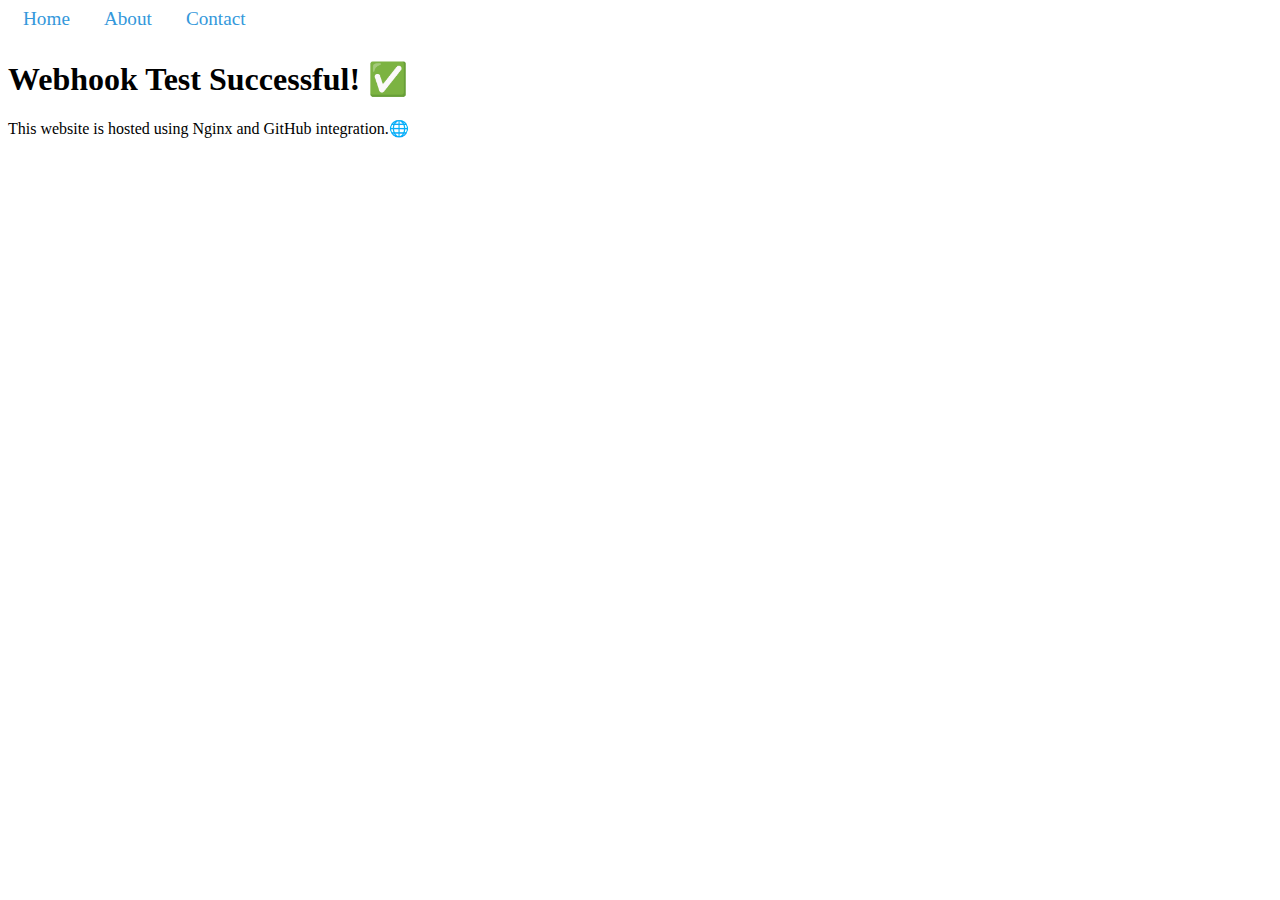
<file: index.html>
<!DOCTYPE html>
<html>
<head>
  <title>Welcome to My First Nginx Website🎉</title>
  <link rel="stylesheet" href="style.css">
  
  <link rel="icon" type="image/svg+xml" href="https://www.svgrepo.com/show/354114/nginx.svg">

</head>
<body>
  <nav>
    <a href="index.html">Home</a>
    <a href="about.html">About</a>
    <a href="contact.html">Contact</a>
  </nav>

  <h1>Webhook Test Successful! ✅</h1>
  <p>This website is hosted using Nginx and GitHub integration.🌐</p>

</body>
</html>
</file>
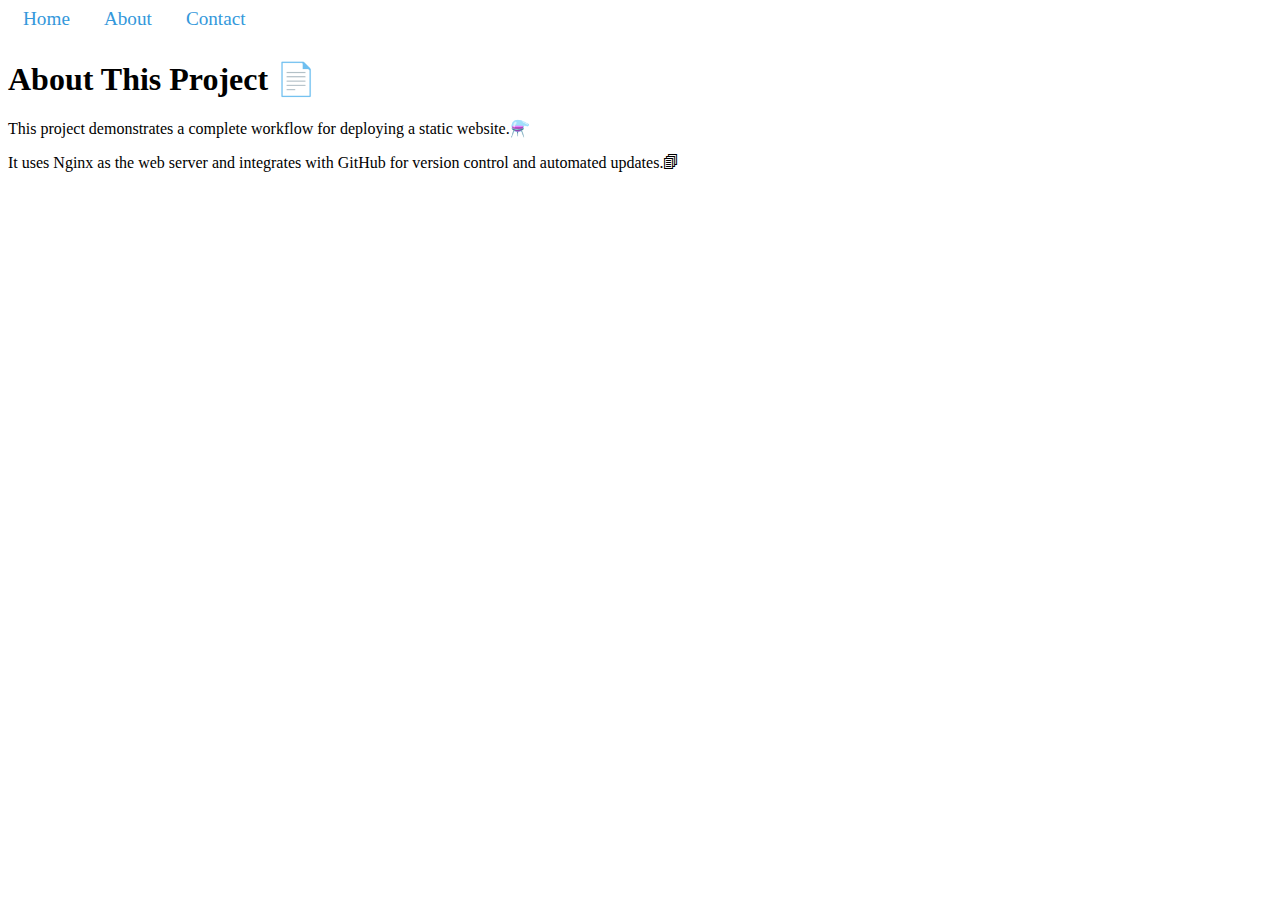
<file: about.html>
<!DOCTYPE html>
<html>
<head>
  <title>About This Project</title>
  <link rel="stylesheet" href="style.css">
</head>
<body>
  <nav>
    <a href="index.html">Home</a>
    <a href="about.html">About</a>
    <a href="contact.html">Contact</a>
  </nav>

  <h1>About This Project 📄</h1>
  <p>This project demonstrates a complete workflow for deploying a static website.⚗️</p>
  <p>It uses Nginx as the web server and integrates with GitHub for version control and automated updates.🗐</p>
</body>
</html>
</file>
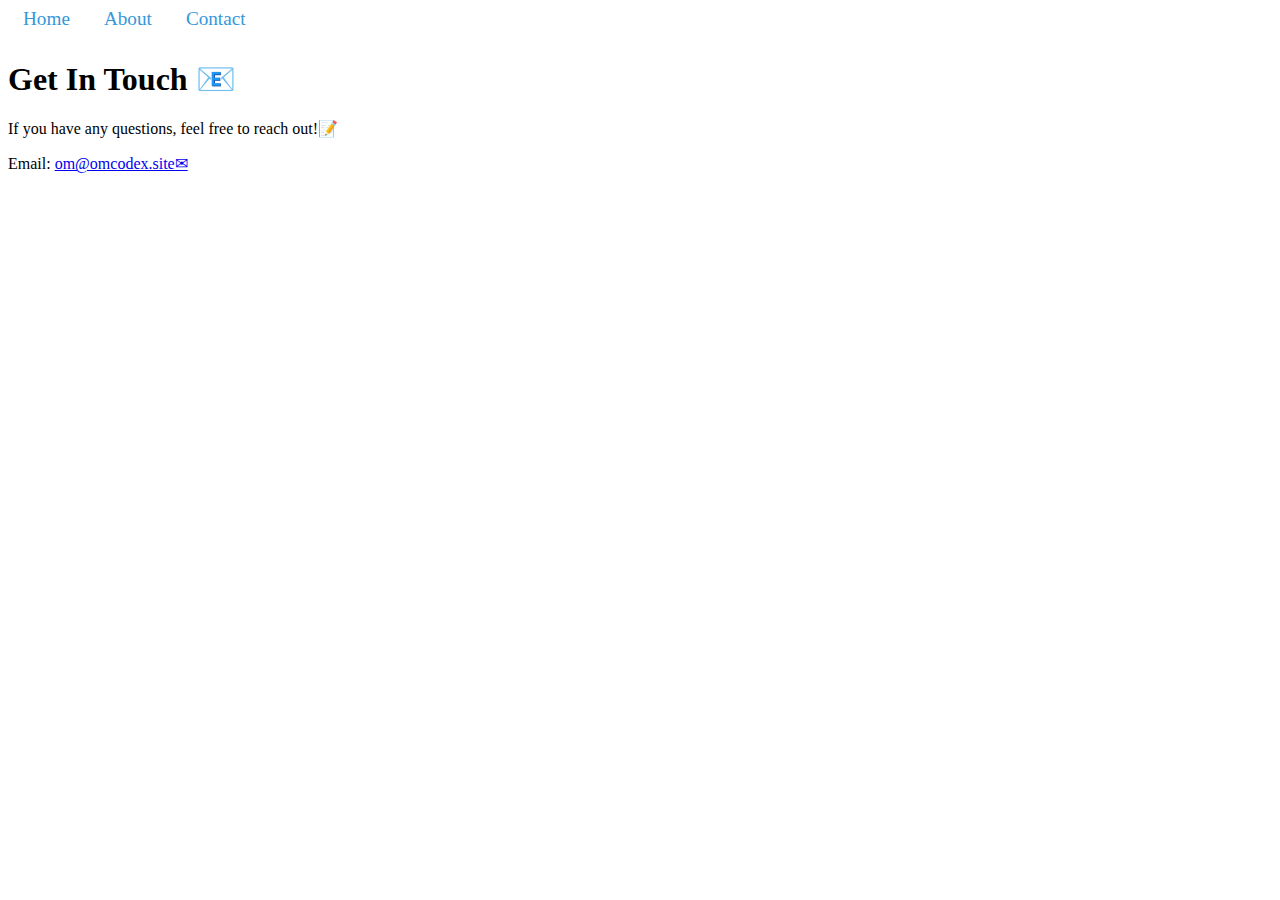
<file: contact.html>
<!DOCTYPE html>
<html>
<head>
  <title>Contact Page</title>
  <link rel="stylesheet" href="style.css">
</head>
<body>
  <nav>
    <a href="index.html">Home</a>
    <a href="about.html">About</a>
    <a href="contact.html">Contact</a>
  </nav>

  <h1>Get In Touch 📧</h1>
  <p>If you have any questions, feel free to reach out!📝</p>
  <p>Email: <a href="mailto:om@omcodex.site">om@omcodex.site✉</a></p>
</body>
</html>
</file>
<file: style.css>
/* Navigation Styles */
nav {
  margin-bottom: 30px;
}

nav a {
  margin: 0 15px;
  color: #3498db;
  text-decoration: none;
  font-size: 1.2em;
}

nav a:hover {
  text-decoration: underline;
}
</file>
